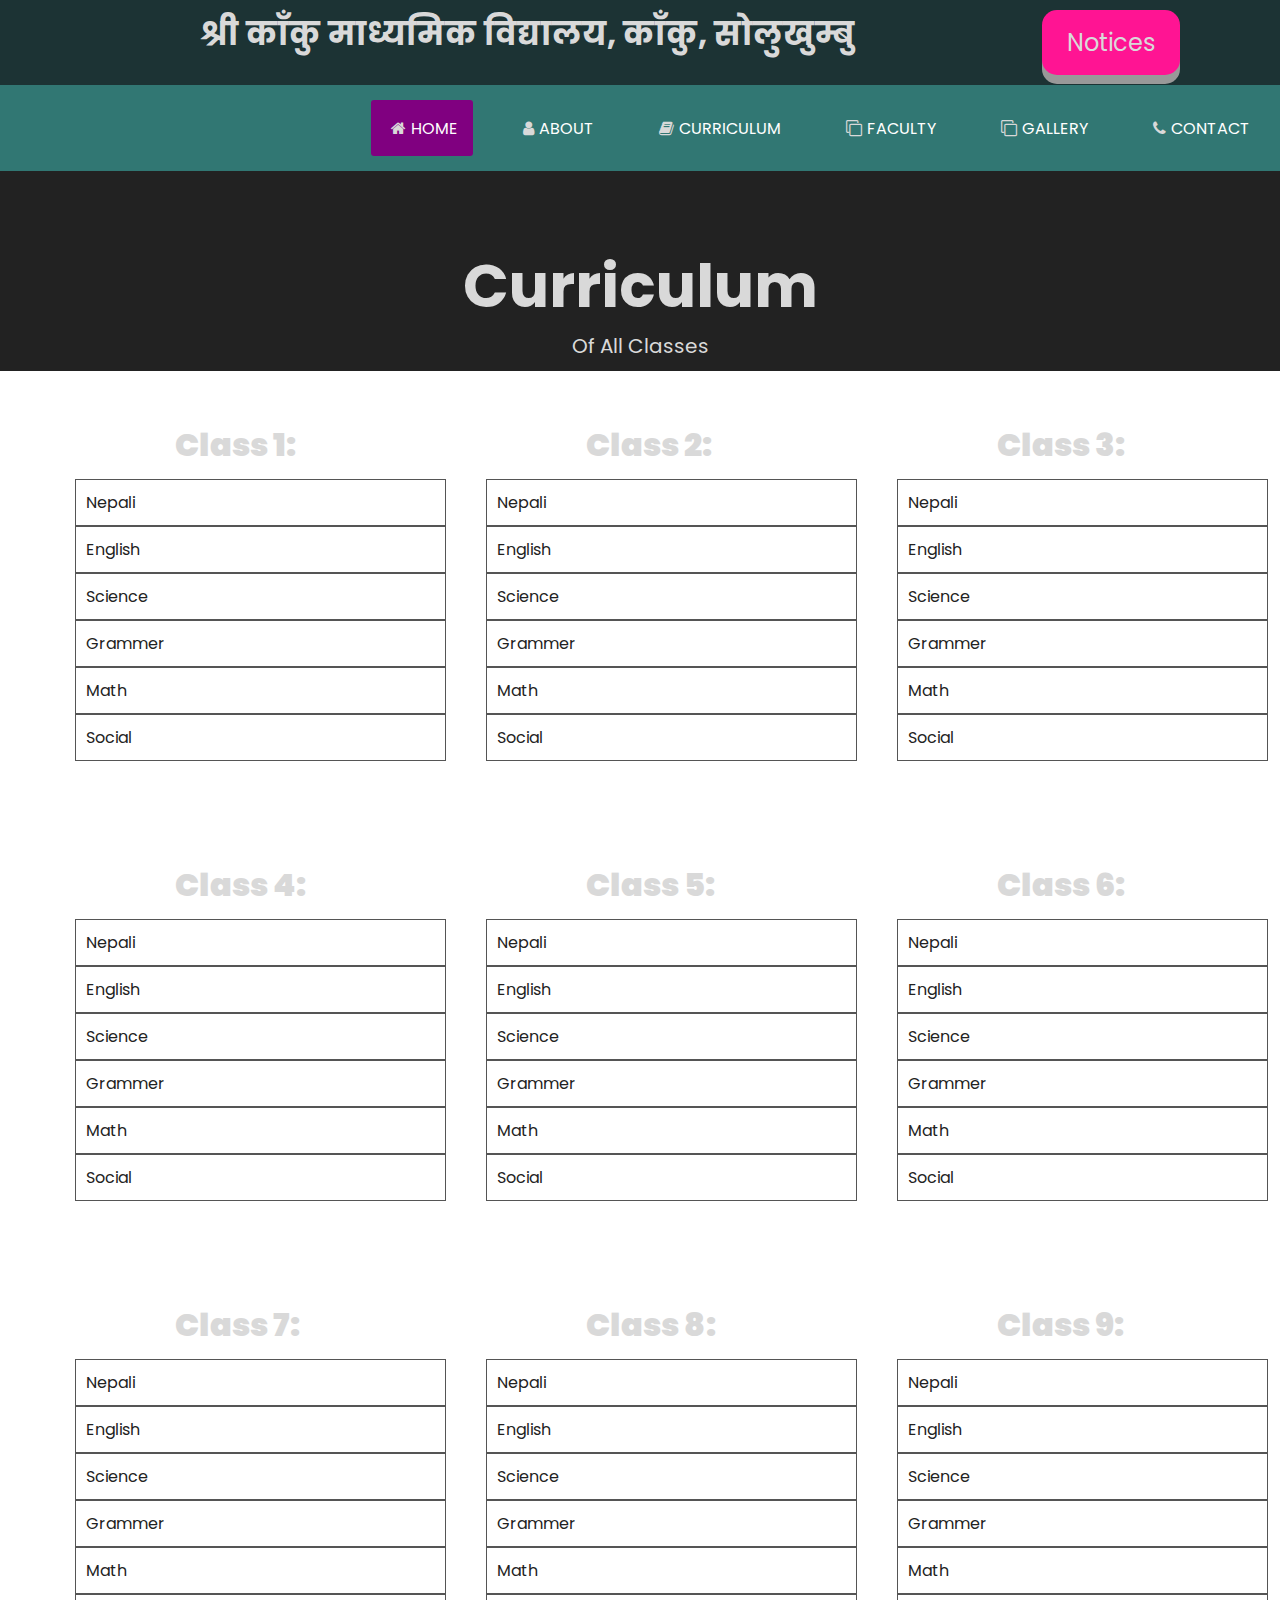
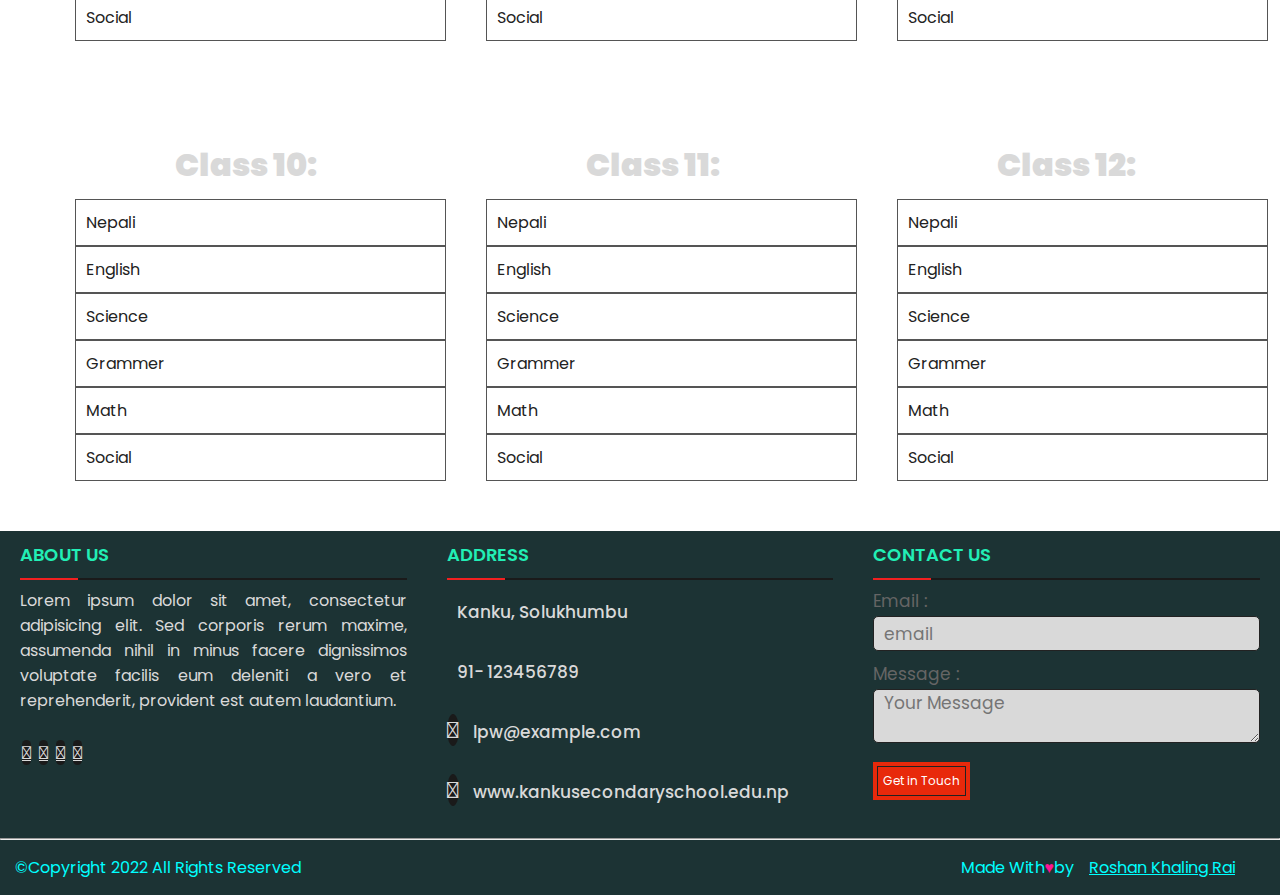
<file: Curriculum.html>
<!DOCTYPE html>
<html lang="en">
<head>
    <meta charset="UTF-8">
    <meta http-equiv="X-UA-Compatible" content="IE=edge">
    <meta name="viewport" content="width=device-width, initial-scale=1.0">
    <link rel="stylesheet"  href="https://stackpath.bootstrapcdn.com/font-awesome/4.7.0/css/font-awesome.min.css" >
    <style>
        @import url('https://fonts.googleapis.com/css?family=Poppins:400,500,600,700&display=swap');
     </style>
    <link rel="stylesheet" href="curri.css">
    <title>Curriculum</title>
</head>
<body>
    
    <header>
        <div class="head">
        <!-- <button class="btn-1">ESTD. 2016</button> -->
        <!-- <p><marquee behavior="alternate" direction=""> "Education For Peace"</marquee></p>    -->
        <div> <h1> श्री काँकु माध्यमिक विद्यालय, काँकु, सोलुखुम्बु  </h1></div>
       <button class="button">Notices</button></div>
    
    </header>
    <body>
        <!--NAVIGATION BAR-->
        <section>
        <div class="menu-bar">
            <ul>
                <li class="active"><i class="fa fa-home"></i><a href="index.html">HOME</a></li>
                   <li><i class="fa fa-user"></i><a href="#">ABOUT</a>
                       <div class="sub-menu-1">
                        <ul>
                            <li><a href="OurSchool.html">OUR SCHOOL</a></li>
                            <li><a href="Principle.html">PRINCIPLE MESSAGE</a></li>
                        </ul>
                       </div>
                   </li>
                <li><i class="fa fa-book"></i><a href="Curriculum.html">CURRICULUM</a></li>
                <li><i class="fa fa-clone"></i><a href="faculty.html">FACULTY</a></li>
                <li><i class="fa fa-clone"></i><a href="#">GALLERY</a>
                  <div class="sub-menu-1">
                      <ul>
                          <li><a href="video.html">VIDEO</a></li>
                          <li><a href="photogallery.html">PHOTO</a></li>
                      </ul>
                  </div>
              </li>
                <li><i class="fa fa-phone"></i><a href="Index1.html">CONTACT</a></li>
            </ul>
        </div>
      </section>

            <!--CURRRICULUM-->      
            <section class="cur">
                <div class="curr">
                   <h1>Curriculum</h1>
                  <p class="add">Of All Classes</p>
                </div>
             </section>

 


     <section id="curri">
            <div class="cul">
                <h1 class="text-center"><b>Class 1:</b></h1>
                <ul class="list-group">
                    <li class="list-group-item">Nepali</li>
                    <li class="list-group-item">English</li>
                    <li class="list-group-item">Science</li>
                    <li class="list-group-item">Grammer</li>
                    <li class="list-group-item">Math</li>
                    <li class="list-group-item">Social</li>
                </ul>
            </div>
            <div class="cul">
                <h1 class="text-center"><b>Class 2:</b></h1>
                <ul class="list-group">
                    <li class="list-group-item">Nepali</li>
                    <li class="list-group-item">English</li>
                    <li class="list-group-item">Science</li>
                    <li class="list-group-item">Grammer</li>
                    <li class="list-group-item">Math</li>
                    <li class="list-group-item">Social</li>
                </ul>
            </div>
            <div class="cul">
                <h1 class="text-center"><b>Class 3:</b></h1>
                <ul class="list-group">
                    <li class="list-group-item">Nepali</li>
                    <li class="list-group-item">English</li>
                    <li class="list-group-item">Science</li>
                    <li class="list-group-item">Grammer</li>
                    <li class="list-group-item">Math</li>
                    <li class="list-group-item">Social</li>
                </ul>
            </div>
           
    
     </section>
     
     <section id="curri">
        <div class="cul">
            <h1 class="text-center"><b>Class 4:</b></h1>
            <ul class="list-group">
                <li class="list-group-item">Nepali</li>
                <li class="list-group-item">English</li>
                <li class="list-group-item">Science</li>
                <li class="list-group-item">Grammer</li>
                <li class="list-group-item">Math</li>
                <li class="list-group-item">Social</li>
            </ul>
        </div>
        <div class="cul">
            <h1 class="text-center"><b>Class 5:</b></h1>
            <ul class="list-group">
                <li class="list-group-item">Nepali</li>
                <li class="list-group-item">English</li>
                <li class="list-group-item">Science</li>
                <li class="list-group-item">Grammer</li>
                <li class="list-group-item">Math</li>
                <li class="list-group-item">Social</li>
            </ul>
        </div>
        <div class="cul">
            <h1 class="text-center"><b>Class 6:</b></h1>
            <ul class="list-group">
                <li class="list-group-item">Nepali</li>
                <li class="list-group-item">English</li>
                <li class="list-group-item">Science</li>
                <li class="list-group-item">Grammer</li>
                <li class="list-group-item">Math</li>
                <li class="list-group-item">Social</li>
            </ul>
        </div>
       

 </section>
 
 <section id="curri">
    <div class="cul">
        <h1 class="text-center"><b>Class 7:</b></h1>
        <ul class="list-group">
            <li class="list-group-item">Nepali</li>
            <li class="list-group-item">English</li>
            <li class="list-group-item">Science</li>
            <li class="list-group-item">Grammer</li>
            <li class="list-group-item">Math</li>
            <li class="list-group-item">Social</li>
        </ul>
    </div>
    <div class="cul">
        <h1 class="text-center"><b>Class 8:</b></h1>
        <ul class="list-group">
            <li class="list-group-item">Nepali</li>
            <li class="list-group-item">English</li>
            <li class="list-group-item">Science</li>
            <li class="list-group-item">Grammer</li>
            <li class="list-group-item">Math</li>
            <li class="list-group-item">Social</li>
        </ul>
    </div>
    <div class="cul">
        <h1 class="text-center"><b>Class 9:</b></h1>
        <ul class="list-group">
            <li class="list-group-item">Nepali</li>
            <li class="list-group-item">English</li>
            <li class="list-group-item">Science</li>
            <li class="list-group-item">Grammer</li>
            <li class="list-group-item">Math</li>
            <li class="list-group-item">Social</li>
        </ul>
    </div>
   

</section>

<section id="curri">
    <div class="cul">
        <h1 class="text-center"><b>Class 10:</b></h1>
        <ul class="list-group">
            <li class="list-group-item">Nepali</li>
            <li class="list-group-item">English</li>
            <li class="list-group-item">Science</li>
            <li class="list-group-item">Grammer</li>
            <li class="list-group-item">Math</li>
            <li class="list-group-item">Social</li>
        </ul>
    </div>
    <div class="cul">
        <h1 class="text-center"><b>Class 11:</b></h1>
        <ul class="list-group">
            <li class="list-group-item">Nepali</li>
            <li class="list-group-item">English</li>
            <li class="list-group-item">Science</li>
            <li class="list-group-item">Grammer</li>
            <li class="list-group-item">Math</li>
            <li class="list-group-item">Social</li>
        </ul>
    </div>
    <div class="cul">
        <h1 class="text-center"><b>Class 12:</b></h1>
        <ul class="list-group">
            <li class="list-group-item">Nepali</li>
            <li class="list-group-item">English</li>
            <li class="list-group-item">Science</li>
            <li class="list-group-item">Grammer</li>
            <li class="list-group-item">Math</li>
            <li class="list-group-item">Social</li>
        </ul>
    </div>
   

</section>
 <!--FOTTER-->
 <footer>
    <div class="main-content">
      <div class="left box">
        <h2>About us</h2>
        <div class="content">
          <p>Lorem ipsum dolor sit amet, consectetur adipisicing elit. Sed corporis rerum maxime, assumenda nihil in minus facere dignissimos voluptate facilis eum deleniti a vero et reprehenderit, provident est autem laudantium. </p>
          <div class="social">
              <a href="https://facebook.com/coding.np"><span class="fab fa-facebook-f"></span></a>
              <a href="#"><span class="fab fa-twitter"></span></a>
              <a href="https://instagram.com/coding.np"><span class="fab fa-instagram"></span></a>
              <a href="https://youtube.com/c/codingnepal"><span class="fab fa-youtube"></span></a>
          </div>
        </div>
      </div>
<!--CENTER BOX - ADDRRESS BOX-->
      <div class="center box">
        <h2>Address</h2>
        <div class="content">
          <div class="place">
            <span class="fas fa-map-marker-alt"></span>
            <span class="text">Kanku, Solukhumbu</span>
          </div>
          <div class="phone">
            <span class="fas fa-phone-alt"></span>
            <span class="text">91- 123456789</span>
          </div>
          <div class="email">
            <span class="fas fa-envelope"></span>
            <span class="text">lpw@example.com</span>
          </div>
          <div class="website">
            <span class="fas fa-chain"></span>
            <span class="text">www.kankusecondaryschool.edu.np</span>
          </div>
        </div>
      </div>

          <!--CONTACT BOX- CONTACT-->	
          <div class="right box">
              <h2>Contact Us</h2>
              <div class="content">
                  <form action="#">
                      <div class="email">
                          <div class="text">Email :</div>
                          <input type="email" required placeholder="email">
                      </div>
                      <div class="msg">
                          <div class="text">Message :</div>
                          <textarea  cols="25" rows="2" required placeholder="Your Message"></textarea>	
                      </div>
                          <button type="submit" class="red-outlined-btn">Get in Touch</button>
                  </form>
              </div>
          </div>
    </div>
    
  
        <hr>
    <!--COPYRIGHT SECTION-->		
        <div class="copyright">&copy;Copyright 2022 <!--<a href="Shree Kanku Secondary School">Shree Kanku Secondary School</a>--> All Rights Reserved
            <span class="copyright">Made With <span class="heart">&hearts; </span>  by <a href="file:///C:/Users/MY/Desktop/portofolio/index.html" class="copyright"> Roshan Khaling Rai</a>
        </div>
        </footer>
      </body>
      </html>
</file>
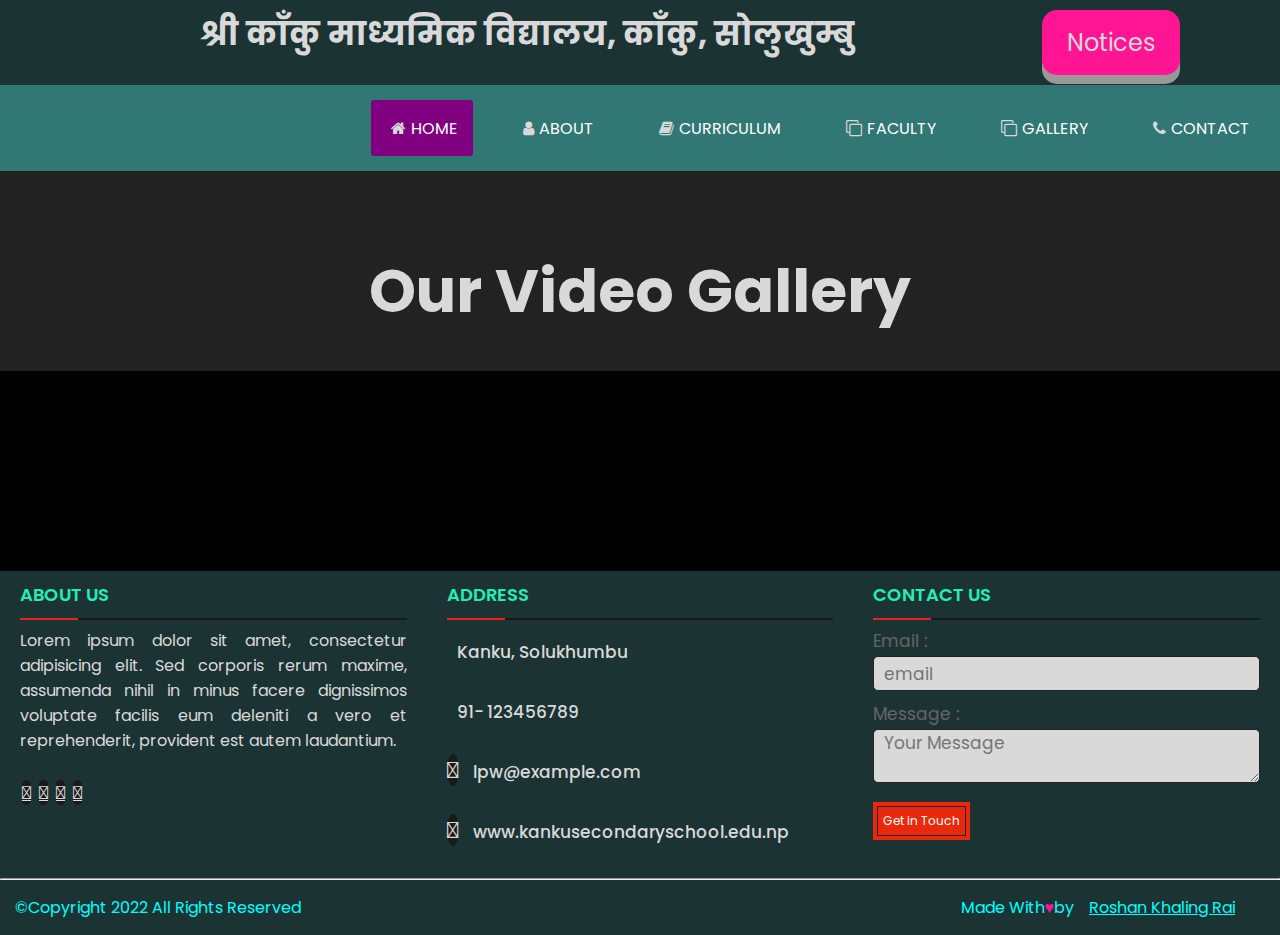
<file: video.html>
<!DOCTYPE html>
<html lang="en">
<head>
    <meta charset="UTF-8">
    <meta http-equiv="X-UA-Compatible" content="IE=edge">
    <meta name="viewport" content="width=device-width, initial-scale=1.0">
    <link rel="stylesheet"  href="https://stackpath.bootstrapcdn.com/font-awesome/4.7.0/css/font-awesome.min.css" >
    <style>
        @import url('https://fonts.googleapis.com/css?family=Poppins:400,500,600,700&display=swap');
     </style>
    <link rel="stylesheet" href="vid.css">
    <title>Photo Gallery</title>
</head>
<body>
    
    <header>
        <div class="head">
        <!-- <button class="btn-1">ESTD. 2016</button> -->
        <!-- <p><marquee behavior="alternate" direction=""> "Education For Peace"</marquee></p>    -->
        <div> <h1> श्री काँकु माध्यमिक विद्यालय, काँकु, सोलुखुम्बु  </h1></div>
       <button class="button">Notices</button></div>
    
    </header>
    <body>
        <!--NAVIGATION BAR-->
        <section>
        <div class="menu-bar">
            <ul>
                <li class="active"><i class="fa fa-home"></i><a href="index.html">HOME</a></li>
                   <li><i class="fa fa-user"></i><a href="#">ABOUT</a>
                       <div class="sub-menu-1">
                        <ul>
                            <li><a href="OurSchool.html">OUR SCHOOL</a></li>
                            <li><a href="Principle.html">PRINCIPLE MESSAGE</a></li>
                        </ul>
                       </div>
                   </li>
                <li><i class="fa fa-book"></i><a href="Curriculum.html">CURRICULUM</a></li>
                <li><i class="fa fa-clone"></i><a href="faculty.html">FACULTY</a></li>
                <li><i class="fa fa-clone"></i><a href="#">GALLERY</a>
                  <div class="sub-menu-1">
                      <ul>
                          <li><a href="video.html">VIDEO</a></li>
                          <li><a href="photogallery.html">PHOTO</a></li>
                      </ul>
                  </div>
              </li>
                <li><i class="fa fa-phone"></i><a href="Index1.html">CONTACT</a></li>
            </ul>
        </div>
      </section>
         <!--VIDEO GALLERY-->      
         <section class="veo">
            <div class="veoo">
               <h1>Our Video Gallery</h1>
            </div>
         </section> 
         <!--VIDEO GALLERY-->
         <section id="video">

         </section>
         
          <!--FOTTER-->
 <footer>
    <div class="main-content">
      <div class="left box">
        <h2>About us</h2>
        <div class="content">
          <p>Lorem ipsum dolor sit amet, consectetur adipisicing elit. Sed corporis rerum maxime, assumenda nihil in minus facere dignissimos voluptate facilis eum deleniti a vero et reprehenderit, provident est autem laudantium. </p>
          <div class="social">
              <a href="https://facebook.com/coding.np"><span class="fab fa-facebook-f"></span></a>
              <a href="#"><span class="fab fa-twitter"></span></a>
              <a href="https://instagram.com/coding.np"><span class="fab fa-instagram"></span></a>
              <a href="https://youtube.com/c/codingnepal"><span class="fab fa-youtube"></span></a>
          </div>
        </div>
      </div>
<!--CENTER BOX - ADDRRESS BOX-->
      <div class="center box">
        <h2>Address</h2>
        <div class="content">
          <div class="place">
            <span class="fas fa-map-marker-alt"></span>
            <span class="text">Kanku, Solukhumbu</span>
          </div>
          <div class="phone">
            <span class="fas fa-phone-alt"></span>
            <span class="text">91- 123456789</span>
          </div>
          <div class="email">
            <span class="fas fa-envelope"></span>
            <span class="text">lpw@example.com</span>
          </div>
          <div class="website">
            <span class="fas fa-chain"></span>
            <span class="text">www.kankusecondaryschool.edu.np</span>
          </div>
        </div>
      </div>

          <!--CONTACT BOX- CONTACT-->	
          <div class="right box">
              <h2>Contact Us</h2>
              <div class="content">
                  <form action="#">
                      <div class="email">
                          <div class="text">Email :</div>
                          <input type="email" required placeholder="email">
                      </div>
                      <div class="msg">
                          <div class="text">Message :</div>
                          <textarea  cols="25" rows="2" required placeholder="Your Message"></textarea>	
                      </div>
                          <button type="submit" class="red-outlined-btn">Get in Touch</button>
                  </form>
              </div>
          </div>
    </div>
    
  
        <hr>
    <!--COPYRIGHT SECTION-->		
        <div class="copyright">&copy;Copyright 2022 <!--<a href="Shree Kanku Secondary School">Shree Kanku Secondary School</a>--> All Rights Reserved
            <span class="copyright">Made With <span class="heart">&hearts; </span>  by <a href="file:///C:/Users/MY/Desktop/portofolio/index.html" class="copyright"> Roshan Khaling Rai</a>
        </div>
        </footer> 
            </body>
            </html>
    </body>
    </html>
    </body>
    </html>
</file>
<file: curri.css>
.head{
    text-align: center;
    color: #e0e0e0;
    background-color: #1c3334;
    padding-top: 10px;
    padding-bottom: 10px;
    display: flex;
    justify-content: space-between;
    padding-left: 200px;
    padding-right: 100px;
    flex-direction: row;
}


.button {
    display: inline-block;
    padding: 15px 25px;
    font-size: 24px;
    cursor: pointer;
    text-align: center;
    text-decoration: none;
    outline: none;
    /* color: #fff; */
    background-color: deeppink;
    border: none;
    border-radius: 15px;
    box-shadow: 0 9px #999;
  }
  
  .button:hover {background-color: #3e8e41}
  
  .button:active {
    background-color: #3e8e41;
    box-shadow: 0 5px #666;
    transform: translateY(4px);
  }
  *{
	padding: 0;
	margin: 0;
	box-sizing: border-box;
	font-family: 'Poppins', sans-serif;
	color: #d9d9d9;
}
/*NAVIGATION BAR*/
.menu-bar{
    background-color: #317773;
    text-align: right;
    
}
.menu-bar ul {
	display: inline-flex;
	list-style: none;
	color: #fff;
}
.menu-bar ul li{
	padding: 15px;
	margin: 15px;
	width: 120;
}
.menu-bar ul li a
{
	text-decoration: none;
	color: #fff;
}
.active, .menu-bar ul li:hover
{
	background: Purple;
	border-radius: 3px;
}
.menu-bar .fa{
	margin: 5px;
}
.sub-menu-1{
	display: none;
}
.menu-bar ul li:hover .sub-menu-1{
  z-index: 1;   
	display: block;
	position: absolute;
	background-color: darkslateblue;
	margin-top: 15px;
  margin-left: -15px;
  padding: 10px;
}
.menu-bar ul li:hover .sub-menu-1 ul
{
  
	display: block;
	margin: -10px;
  margin-right: 15px;
}
.menu-bar ul li:hover .sub-menu-1 ul li
{
  
    width: 165px; 
    padding: 5px; 
	border-bottom: 1px dotted #fff; 
	background: transparent;
    text-align: left;
    border-radius: 0;
} 
.menu-bar ul li:hover .sub-menu-1 ul li:last-child{
	border-bottom: none;
}
.menu-bar ul li:hover .sub-menu-1 ul li a:hover{
	color:  #22EEB5;
}

/*-----CURRICULUM-----*/

.cur{
    height: 200px;
    width: 100%;
    background: #222;
  }
  .curr{
    text-align: center;
    padding: 70px;
    font-size: 30px;
  }   
  .add{
    font-size: 20px;
  }

  /*------TABLE OF CURRICULUM-----*/


#curri{
  padding-left: 75px;
  padding-top: 50px; 
  padding-bottom: 50px; 
  padding-right: 30px;

  /* padding: 70px; */
  display: flex;
  
} 

.list-group .list-group-item{
  border-collapse: collapse;
  border : 1px solid #555;
}

.list-group-item{
  color: #191919;
  text-align: left; 
  padding-right: 280px;
  padding-top: 10px;
  padding-left: 10px;
  padding-bottom: 10px;
  color: #222;
  list-style: none;
}

#curri h1{
  padding-left: 100px;
  padding-right: 100px;
  padding-bottom: 10px;
  color: #22EEB5;
}
.cul{
  padding-right: 40px;
}

/*FOOTER SECTION*/
.box h2{
	font-size: 1.125rem;
	font-weight: 600;
	text-transform: uppercase;
	color: #22EEB5;
}
footer{
    position: inherit;
    bottom: 0px;
    width: 100%;
    background: #1c3334;
  }
  .main-content{
    display: flex;
    color: aliceblue;;
  }
  .social {
	color: #fff;
}
  .main-content .box{
    flex-basis: 50%;
    padding: 10px 20px;
  }
  .box h2{
    font-size: 1.125rem;
    font-weight: 600;
    text-transform: uppercase;
  }
  .box .content{
    margin: 20px 0 0 0;
    position: relative;
  }
  .box .content:before{
    position: absolute;
    content: '';
    top: -10px;
    height: 2px;
    width: 100%;
    background: #1a1a1a;
  }
  .box .content:after{
    position: absolute;
    content: '';
    height: 2px;
    width: 15%;
    background: #f12020;
    top: -10px;
  }
    /*----FOOTER LEFT----*/
  .left .content p{
    text-align: justify;
  }
  .left .content .social{
    margin: 20px 0 0 0;
  }
  .left .content .social a{
    padding: 0 2px;
  }
  .left .content .social a span{
    height: 40px;
    width: 40px;
    background: #1a1a1a;
    line-height: 40px;
    text-align: center;
    font-size: 18px;
    border-radius: 5px;
    transition: 0.3s;
  }
  .left .content .social a span:hover{
    background: Purple;
  }

  /*----FOOTER CENTER----*/
  .center .content .fas{
    font-size: 1.4375rem;
    background: #1a1a1a; 
    height: 45px;
    width: 45px;
    line-height: 45px;
    text-align: center;
    border-radius: 50%;
    transition: 0.3s;
    cursor: pointer;
  }
  .center .content .fas:hover{
    background: Purple;
  }
  .center .content .text{
    font-size: 1.0625rem;
    font-weight: 500;
    padding-left: 10px;
  }
  .center .content .phone{
    margin: 15px 0;
  }
  .center .content .website{
    margin: 15px 0;
  }


  /*-----FOOTER RIGHT-----*/
  .right form .text{
    font-size: 1.0625rem;
    margin-bottom: 2px;
    color: #656565;
  }
  .right form .msg{
    margin-top: 10px;
  }
  .right form input, .right form textarea{
    width: 100%;
    font-size: 1.0625rem;
    background: #d9d9d9;
    padding-left: 10px;
    border: 1px solid #222222;
    border-radius: 5px;
  }
  .right form input:focus,
  .right form textarea:focus{
    outline-color: #3498db;
  }
  .right form input{
    height: 35px;
  }
  .right form .btn{
    margin-top: 10px;
  }
  .right form .btn button{
    height: 40px;
    width: 100%;
    border: none;
    outline: none;
    background: orange;
    font-size: 1.0625rem;
    font-weight: 500;
    cursor: pointer;
    transition: .3s;
  }
  .right form .btn button:hover{
    background: #000;
  }
  .bottom center{
    padding: 5px;
    font-size: 0.9375rem;
    background: #151515;
  }
  .bottom center span{
    color: #656565;
  }
  .bottom center a{
    color: #f12020;
    text-decoration: none;
  }
  .bottom center a:hover{
    text-decoration: underline;
  }
  @media screen and (max-width: 900px) {
    footer{
      position: relative;
      bottom: 0px;
    }
    .main-content{
      flex-wrap: wrap;
      flex-direction: column;
    }
    .main-content .box{
      margin: 5px 0;
    }
  }
.red-outlined-btn {
    margin-top: 12px;
    font-size: 12px;
	margin-right: 10px;
    color:#fff;
    background-color: #e8290b;
    outline: 1px solid #222;
    border: none;
    outline-offset: -5px;
    padding: 10px;
    transition: all .2s linear ;
    cursor: pointer;
}

.red-outlined-btn:hover {
    background-color: #fff;
    color: #e8290b;
}

.hr {
	width: 100%;
	border: 0;
	border-radius: 1px solid #fff;
	margin: 20px auto;
}

/*---COPYRIGHT-----*/

.copyright{
	justify-content: space-between;
    display: flex;
	padding-left: 15px;
    padding-right: 15px;
	color: aqua;
	align-items: center;
	list-style: none;
    padding-top: 5px;
    padding-bottom: 5px;
    
}
.heart {
    color: deeppink;
}
.copyright a:hover {
	color: red;
}
.copyright a {
    list-style: none;
}
</file>
<file: vid.css>
.head{
    text-align: center;
    color: #e0e0e0;
    background-color: #1c3334;
    padding-top: 10px;
    padding-bottom: 10px;
    display: flex;
    justify-content: space-between;
    padding-left: 200px;
    padding-right: 100px;
    flex-direction: row;
}


.button {
    display: inline-block;
    padding: 15px 25px;
    font-size: 24px;
    cursor: pointer;
    text-align: center;
    text-decoration: none;
    outline: none;
    /* color: #fff; */
    background-color: deeppink;
    border: none;
    border-radius: 15px;
    box-shadow: 0 9px #999;
  }
  
  .button:hover {background-color: #3e8e41}
  
  .button:active {
    background-color: #3e8e41;
    box-shadow: 0 5px #666;
    transform: translateY(4px);
  }
  *{
	padding: 0;
	margin: 0;
	box-sizing: border-box;
	font-family: 'Poppins', sans-serif;
	color: #d9d9d9;
}
/*NAVIGATION BAR*/
.menu-bar{
    background-color: #317773;
    text-align: right;
    
}
.menu-bar ul {
	display: inline-flex;
	list-style: none;
	color: #fff;
}
.menu-bar ul li{
	padding: 15px;
	margin: 15px;
	width: 120;
}
.menu-bar ul li a
{
	text-decoration: none;
	color: #fff;
}
.active, .menu-bar ul li:hover
{
	background: Purple;
	border-radius: 3px;
}
.menu-bar .fa{
	margin: 5px;
}
.sub-menu-1{
	display: none;
}
.menu-bar ul li:hover .sub-menu-1{
  z-index: 1;   
	display: block;
	position: absolute;
	background-color: darkslateblue;
	margin-top: 15px;
  margin-left: -15px;
  padding: 10px;
}
.menu-bar ul li:hover .sub-menu-1 ul
{
  
	display: block;
	margin: -10px;
  margin-right: 15px;
}
.menu-bar ul li:hover .sub-menu-1 ul li
{
  
    width: 165px; 
    padding: 5px; 
	border-bottom: 1px dotted #fff; 
	background: transparent;
    text-align: left;
    border-radius: 0;
} 
.menu-bar ul li:hover .sub-menu-1 ul li:last-child{
	border-bottom: none;
}
.menu-bar ul li:hover .sub-menu-1 ul li a:hover{
	color:  #22EEB5;
}

/*-----VIDEO GALLERY -----*/

.veo{
    height: 200px;
    width: 100%;
    background: #222;
  }
  .veoo{
    text-align: center;
    padding: 70px;
    padding-top: 75px;
    font-size: 30px;
  } 
  #video{
    width: 100%;
    height: 200px;  
    background: #000;
  }

  /*FOOTER SECTION*/
.box h2{
	font-size: 1.125rem;
	font-weight: 600;
	text-transform: uppercase;
	color: #22EEB5;
}
footer{
    position: inherit;
    bottom: 0px;
    width: 100%;
    background: #1c3334;
  }
  .main-content{
    display: flex;
    color: aliceblue;;
  }
  .social {
	color: #fff;
}
  .main-content .box{
    flex-basis: 50%;
    padding: 10px 20px;
  }
  .box h2{
    font-size: 1.125rem;
    font-weight: 600;
    text-transform: uppercase;
  }
  .box .content{
    margin: 20px 0 0 0;
    position: relative;
  }
  .box .content:before{
    position: absolute;
    content: '';
    top: -10px;
    height: 2px;
    width: 100%;
    background: #1a1a1a;
  }
  .box .content:after{
    position: absolute;
    content: '';
    height: 2px;
    width: 15%;
    background: #f12020;
    top: -10px;
  }
    /*----FOOTER LEFT----*/
  .left .content p{
    text-align: justify;
  }
  .left .content .social{
    margin: 20px 0 0 0;
  }
  .left .content .social a{
    padding: 0 2px;
  }
  .left .content .social a span{
    height: 40px;
    width: 40px;
    background: #1a1a1a;
    line-height: 40px;
    text-align: center;
    font-size: 18px;
    border-radius: 5px;
    transition: 0.3s;
  }
  .left .content .social a span:hover{
    background: Purple;
  }

  /*----FOOTER CENTER----*/
  .center .content .fas{
    font-size: 1.4375rem;
    background: #1a1a1a; 
    height: 45px;
    width: 45px;
    line-height: 45px;
    text-align: center;
    border-radius: 50%;
    transition: 0.3s;
    cursor: pointer;
  }
  .center .content .fas:hover{
    background: Purple;
  }
  .center .content .text{
    font-size: 1.0625rem;
    font-weight: 500;
    padding-left: 10px;
  }
  .center .content .phone{
    margin: 15px 0;
  }
  .center .content .website{
    margin: 15px 0;
  }


  /*-----FOOTER RIGHT-----*/
  .right form .text{
    font-size: 1.0625rem;
    margin-bottom: 2px;
    color: #656565;
  }
  .right form .msg{
    margin-top: 10px;
  }
  .right form input, .right form textarea{
    width: 100%;
    font-size: 1.0625rem;
    background: #d9d9d9;
    padding-left: 10px;
    border: 1px solid #222222;
    border-radius: 5px;
  }
  .right form input:focus,
  .right form textarea:focus{
    outline-color: #3498db;
  }
  .right form input{
    height: 35px;
  }
  .right form .btn{
    margin-top: 10px;
  }
  .right form .btn button{
    height: 40px;
    width: 100%;
    border: none;
    outline: none;
    background: orange;
    font-size: 1.0625rem;
    font-weight: 500;
    cursor: pointer;
    transition: .3s;
  }
  .right form .btn button:hover{
    background: #000;
  }
  .bottom center{
    padding: 5px;
    font-size: 0.9375rem;
    background: #151515;
  }
  .bottom center span{
    color: #656565;
  }
  .bottom center a{
    color: #f12020;
    text-decoration: none;
  }
  .bottom center a:hover{
    text-decoration: underline;
  }
  @media screen and (max-width: 900px) {
    footer{
      position: relative;
      bottom: 0px;
    }
    .main-content{
      flex-wrap: wrap;
      flex-direction: column;
    }
    .main-content .box{
      margin: 5px 0;
    }
  }
.red-outlined-btn {
    margin-top: 12px;
    font-size: 12px;
	margin-right: 10px;
    color:#fff;
    background-color: #e8290b;
    outline: 1px solid #222;
    border: none;
    outline-offset: -5px;
    padding: 10px;
    transition: all .2s linear ;
    cursor: pointer;
}

.red-outlined-btn:hover {
    background-color: #fff;
    color: #e8290b;
}

.hr {
	width: 100%;
	border: 0;
	border-radius: 1px solid #fff;
	margin: 20px auto;
}

/*---COPYRIGHT-----*/

.copyright{
	justify-content: space-between;
    display: flex;
	padding-left: 15px;
    padding-right: 15px;
	color: aqua;
	align-items: center;
	list-style: none;
    padding-top: 5px;
    padding-bottom: 5px;
    
}
.heart {
    color: deeppink;
}
.copyright a:hover {
	color: red;
}
.copyright a {
    list-style: none;
}
</file>
